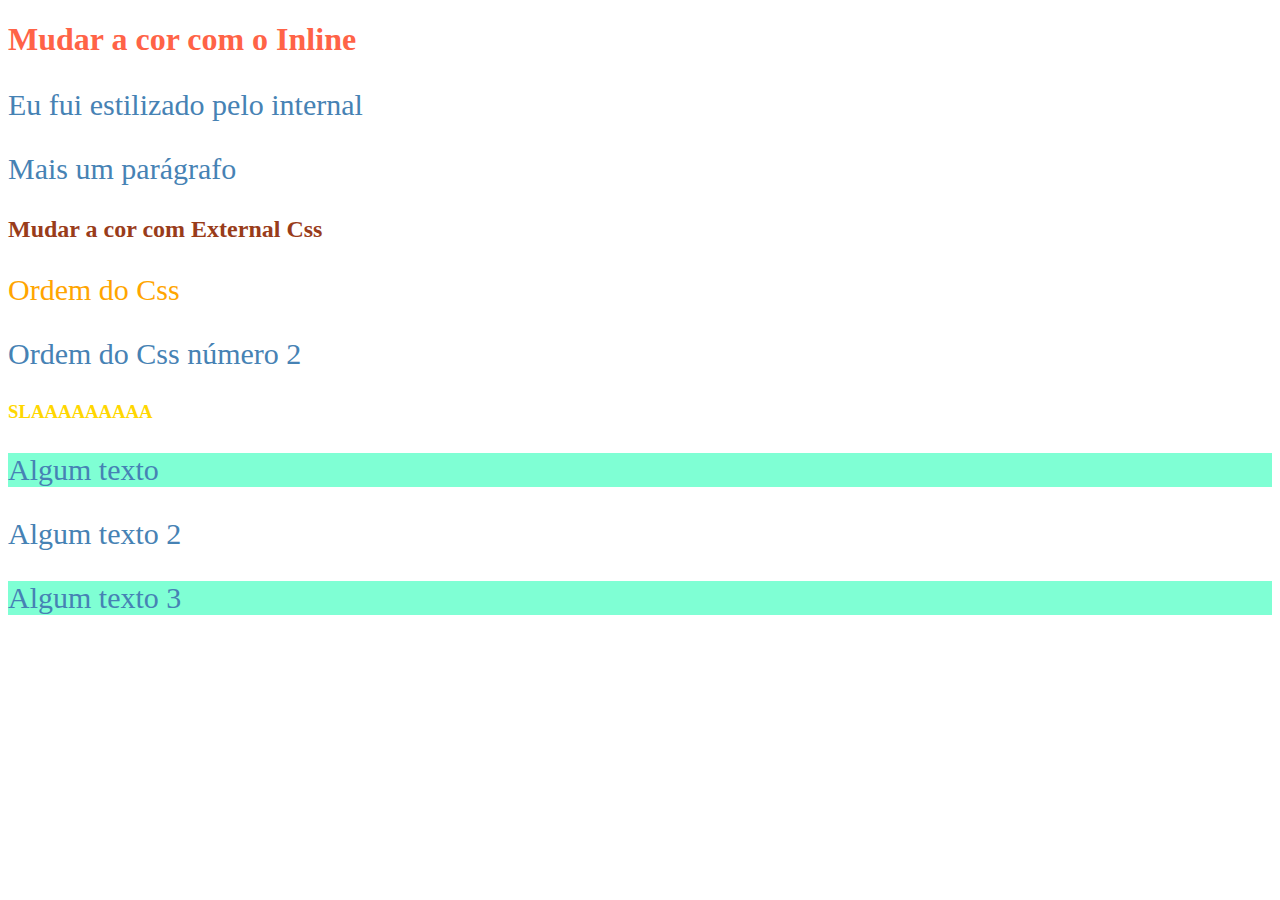
<file: 2_CSS/index.html>
<!DOCTYPE html>
<html lang="pt-BR">
<head>
    <meta charset="UTF-8">
    <meta http-equiv="X-UA-Compatible" content="IE=edge">
    <meta name="viewport" content="width=device-width, initial-scale=1.0">
    <title>CSS</title>

    <!-- 2 - internal Css -->
    <style>
        p{
            color: steelblue;
            font-size: 30px
        }
    </style>

    <!-- 3 -External css -->
    <link rel="stylesheet" href="style.css">
</head>
<body>
    <!-- 1 - Inline Css --> 
    <h1 style="color: tomato;">Mudar a cor com o Inline</h1>        

    <!-- 2 - Internal Css -->
    <p>Eu fui estilizado pelo internal</p>
    <p>Mais um parágrafo</p>

    <!-- 3 - External Css -->
    <h2>Mudar a cor com External Css</h2>

    <!-- 4- Ordem do Css -->
    <p style="color: orange;">Ordem do Css</p>
    <p>Ordem do Css número 2 </p>

    <!-- 5 - Atividade: Crie um h3 e muda a cor com o Css -->
    <h3>SLAAAAAAAAA</h3>

    <!-- 6 - Classes -->
    <P class="paragrafos">Algum texto</P>
    <P>Algum texto 2</P>
    <P class="paragrafos">Algum texto 3</P>
</body>
</html>
</file>
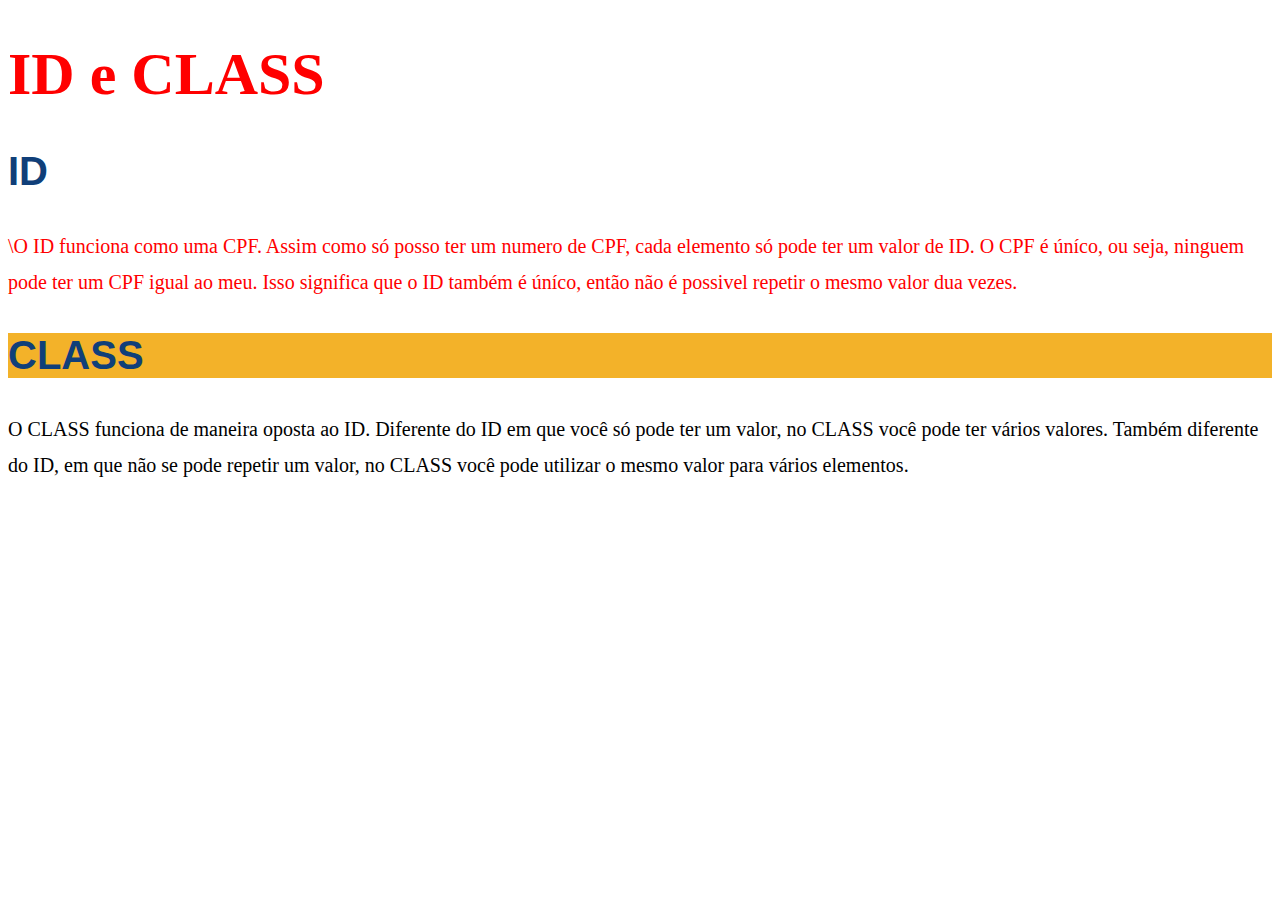
<file: 3_ID_CLASS/index.html>
<!DOCTYPE html>
<html lang="en">
<head>
    <meta charset="UTF-8">
    <meta http-equiv="X-UA-Compatible" content="IE=edge">
    <meta name="viewport" content="width=device-width, initial-scale=1.0">
    <link rel="stylesheet" href="style.css">
    <title>ID e CLASS</title>
</head>
<body>
    <h1 class="vermelho texto_grande">ID e CLASS</h1>

    <h2>ID</h2>
    <p class="vermelho">\O ID funciona como uma CPF. Assim como só posso ter um numero de CPF,
        cada elemento só pode ter um valor de ID. O CPF é úníco, ou seja, 
        ninguem pode ter um CPF igual ao meu. Isso significa que o ID também 
        é úníco, então não é possivel repetir o mesmo valor dua vezes.
    </p>
    <h2 id="titulo_h2">CLASS</h2>
    <p>
        O CLASS funciona de maneira oposta ao ID. Diferente do ID em que 
        você só pode ter um valor, no CLASS você pode ter vários valores.
        Também diferente do ID, em que não se pode repetir um valor, no 
        CLASS você pode utilizar o mesmo valor para vários elementos.
    </p>
    
</body>
</html>
</file>
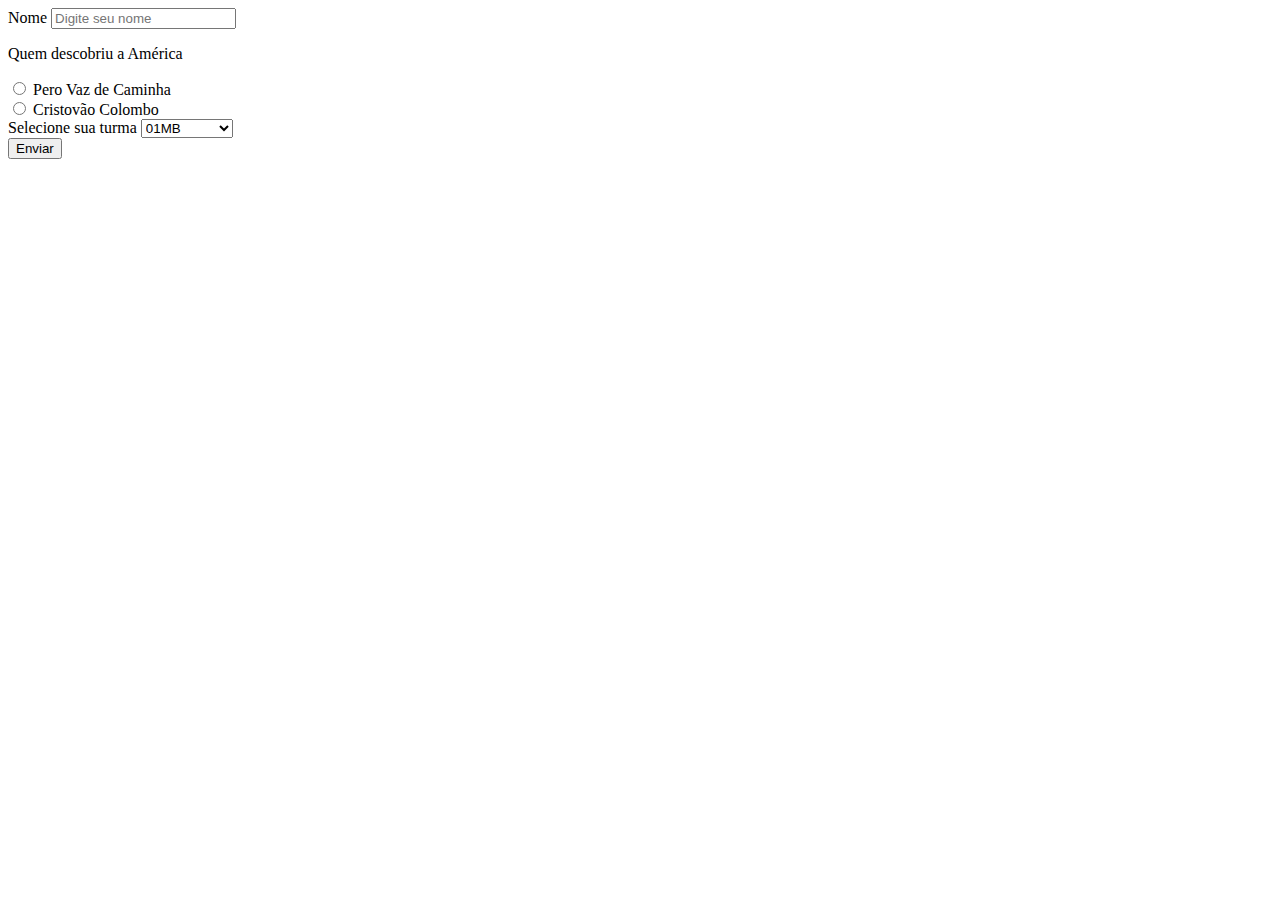
<file: 3_select/index.html>
<!DOCTYPE html>
<html lang="en">
<head>
    <meta charset="UTF-8">
    <meta http-equiv="X-UA-Compatible" content="IE=edge">
    <meta name="viewport" content="width=device-width, initial-scale=1.0">
    <title>input Radiio</title>
</head>
<body>
    <form action="">
        <div>
            <label for="nome">Nome</label>
            <input type="text" id="nome" placeholder="Digite seu nome" required>
        </div>

        <!-- input radiio -->
        <div>
            <p>Quem descobriu a América</p>

            <div>
                <input type="radio" id="opcao1" name="america">
                <label for="opcao1">Pero Vaz de Caminha</label>
            </div>
            <div>
                <input type="radio" id="opcao2" name="america">
                <label for="opcao2">Cristovão Colombo</label>
            </div>
                  
                             
            <!-- select -->
        <div>
            <label for="turma">Selecione sua turma</label>
            <select name="turma" id="turma">
                <option disabled>Selecione...</option>
                <option value="01mb">01MB</option>
                <option value="01ma">01MA</option>
            </select>
        </div>
        </div>
        <button>Enviar</button>
    </form>
</body>
</html>
</file>
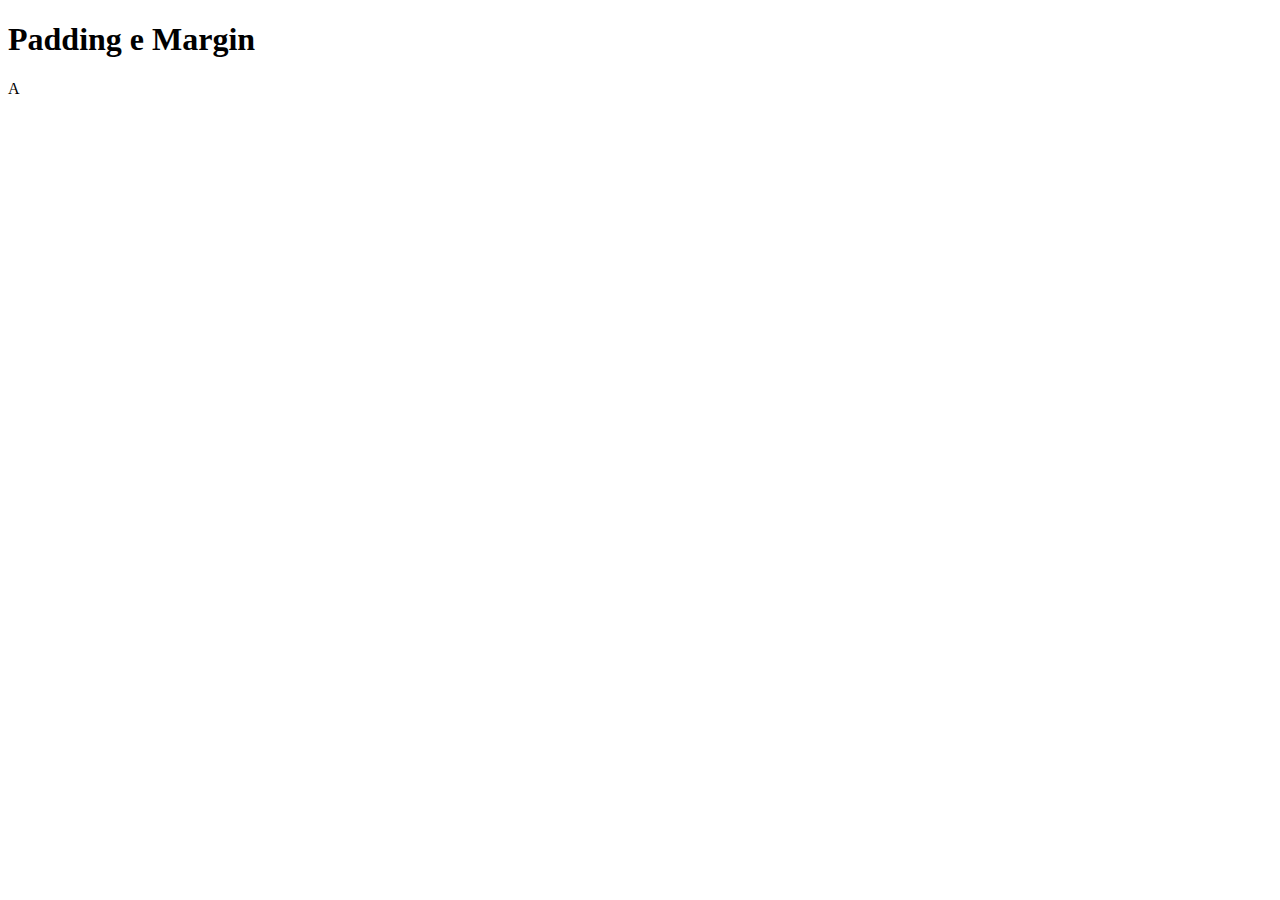
<file: 5_Padding_margin/index.html>
<!DOCTYPE html>
<html lang="en">
<head>
    <meta charset="UTF-8">
    <meta http-equiv="X-UA-Compatible" content="IE=edge">
    <meta name="viewport" content="width=device-width, initial-scale=1.0">
    <title>Document</title>
</head>
<body>
    <h1>Padding e Margin</h1>

    <div>
        A
    </div>
</body>
</html>
</file>
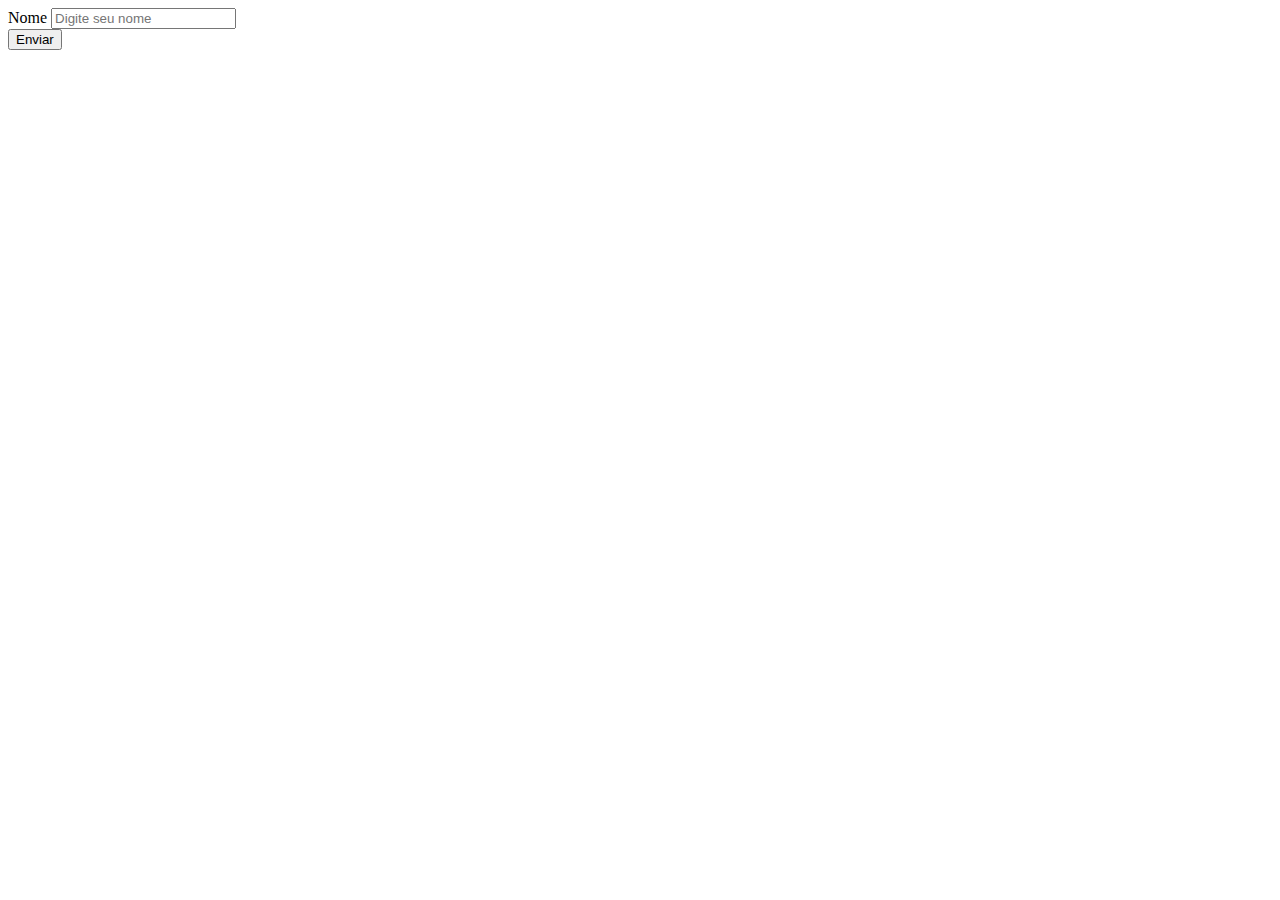
<file: 1_FORMULARIOS/1_form_basico/index.html>
<!DOCTYPE html>
<html lang="en">
<head>
    <meta charset="UTF-8">
    <meta http-equiv="X-UA-Compatible" content="IE=edge">
    <meta name="viewport" content="width=device-width, initial-scale=1.0">
    <title>form Básico</title>
</head>
<body>
    <form action="">
        <div>
            <label for="nome">Nome</label>
            <input type="text" id="nome" placeholder="Digite seu nome" required>
        </div>
        <button>Enviar</button>
    </form>
</body>
</html>
</file>
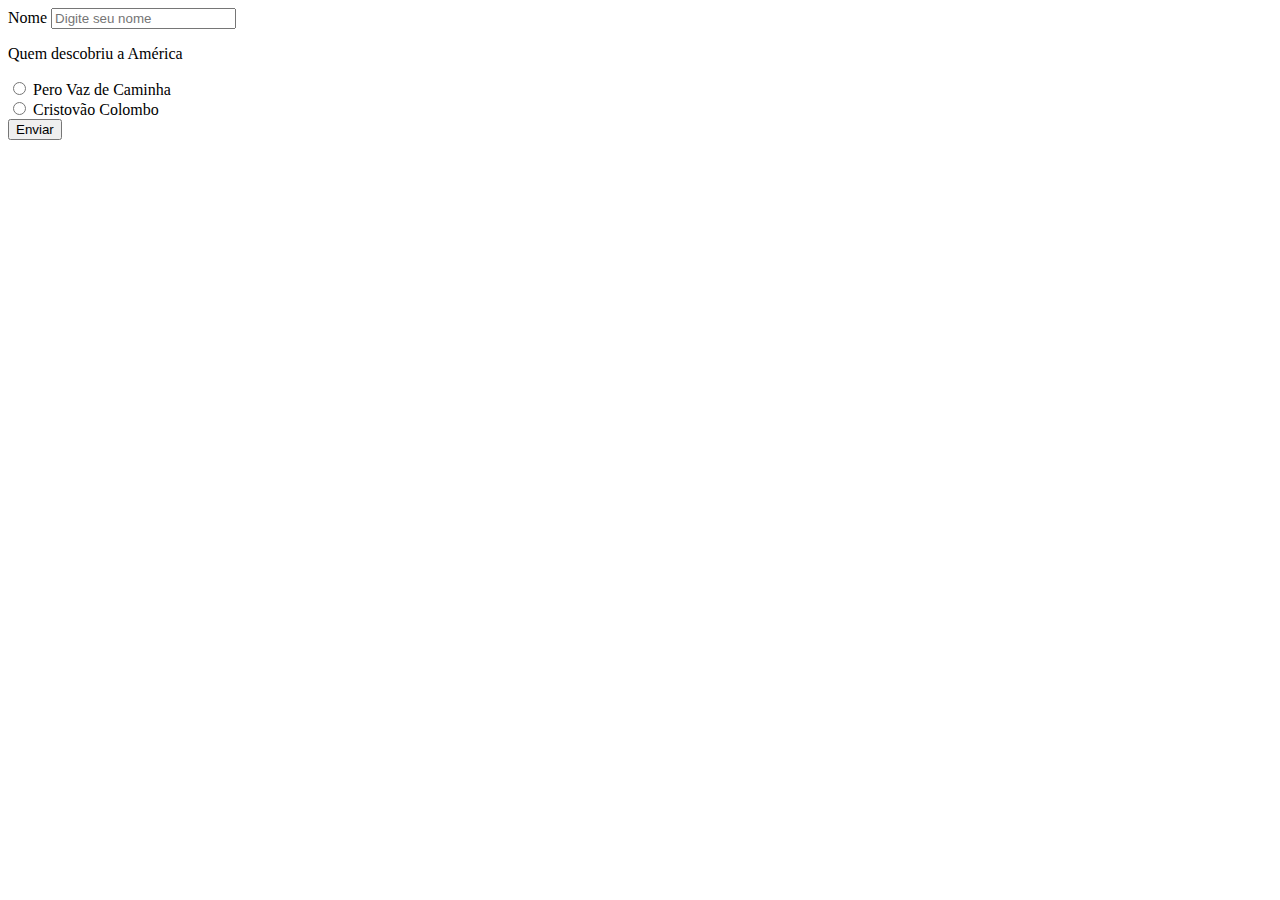
<file: 1_FORMULARIOS/2_input_radio/index.html>
<!DOCTYPE html>
<html lang="en">
<head>
    <meta charset="UTF-8">
    <meta http-equiv="X-UA-Compatible" content="IE=edge">
    <meta name="viewport" content="width=device-width, initial-scale=1.0">
    <title>input Radiio</title>
</head>
<body>
    <form action="">
        <div>
            <label for="nome">Nome</label>
            <input type="text" id="nome" placeholder="Digite seu nome" required>
        </div>

        <!-- input radiio -->
        <div>
            <p>Quem descobriu a América</p>

            <div>
                <input type="radio" id="opcao1" name="america">
                <label for="opcao1">Pero Vaz de Caminha</label>
            </div>
            <div>
                <input type="radio" id="opcao2" name="america">
                <label for="opcao2">Cristovão Colombo</label>
            </div>

        </div>
        <button>Enviar</button>
    </form>
</body>
</html>
</file>
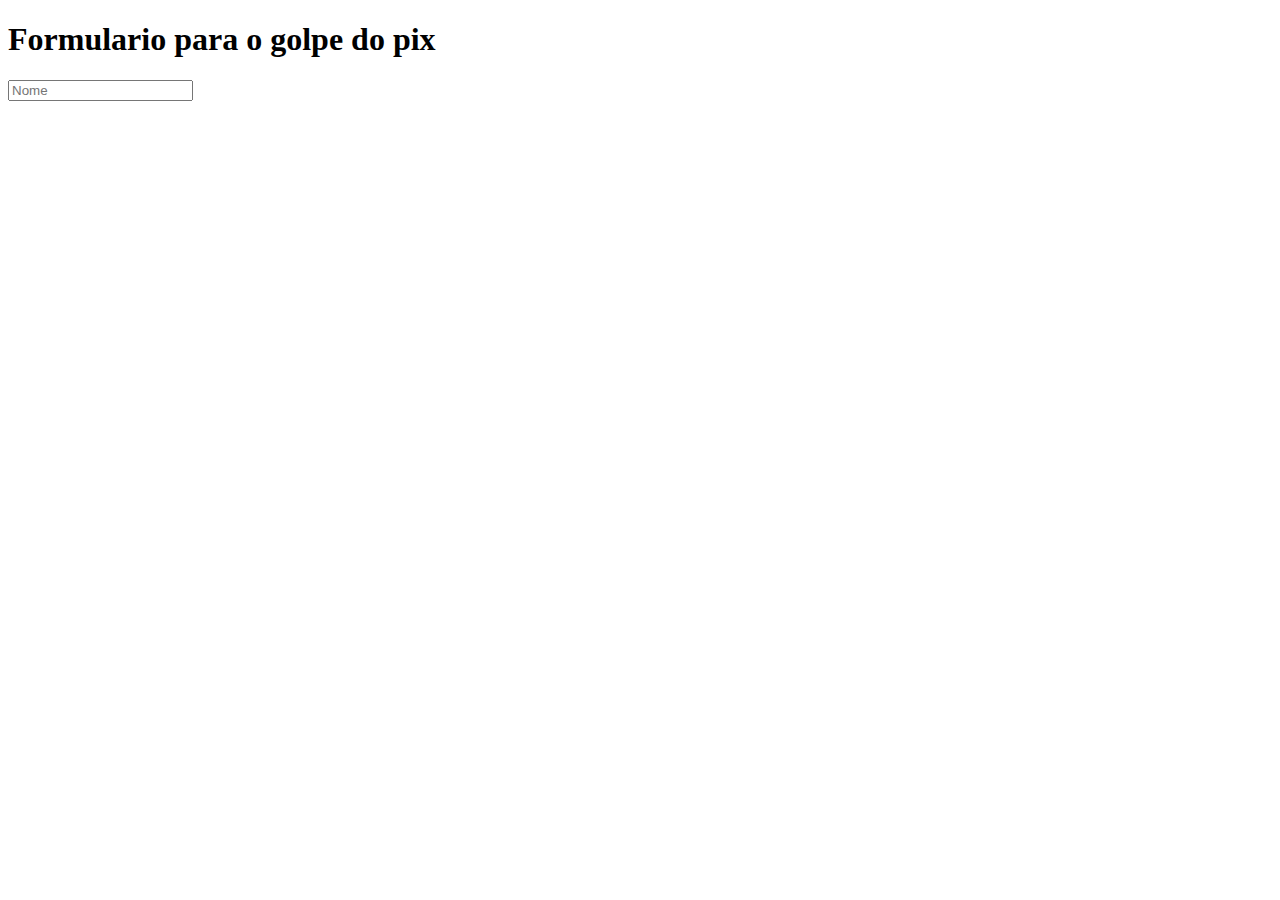
<file: 1_FORMULARIOS/4_atiividade/index.html>
<!DOCTYPE html>
<html lang="en">
<head>
    <meta charset="UTF-8">
    <meta http-equiv="X-UA-Compatible" content="IE=edge">
    <meta name="viewport" content="width=device-width, initial-scale=1.0">
    <title>Formulário de ativiade</title>
</head>
<body>
    <header>
        <h1>Formulario para o golpe do pix</h1>
    </header>
    <main>
        <form action="">
            <input type="text" id="nome" placeholder="Nome">
            
        </form>
    </main>
</body>
</html>
</file>
<file: 2_CSS/style.css>
h2{
    color: rgb(153, 60, 26);
}

h3{
    color: gold;
}

/* 6 - classses */
.paragrafos{
    background-color: aquamarine;
}

.cor-textos{
    color: royalblue;
}
</file>
<file: 3_ID_CLASS/style.css>
h2{
    font-family: 'Gill Sans', 'Gill Sans MT', Calibri, 'Trebuchet MS', sans-serif;
    color:#103f79 ;
    font-size: 40px;
}

p{
   font-family:Georgia, 'Times New Roman', Times, serif;
   font-size: 20px;
   line-height: 36px;
}

.vermelho{
    color:#ff0000;
}

.texto_grande{
    font-size: 60px;

}

#titulo_h2{
    background:#f3b229;
}

#titulo_h2-1{

}
</file>
